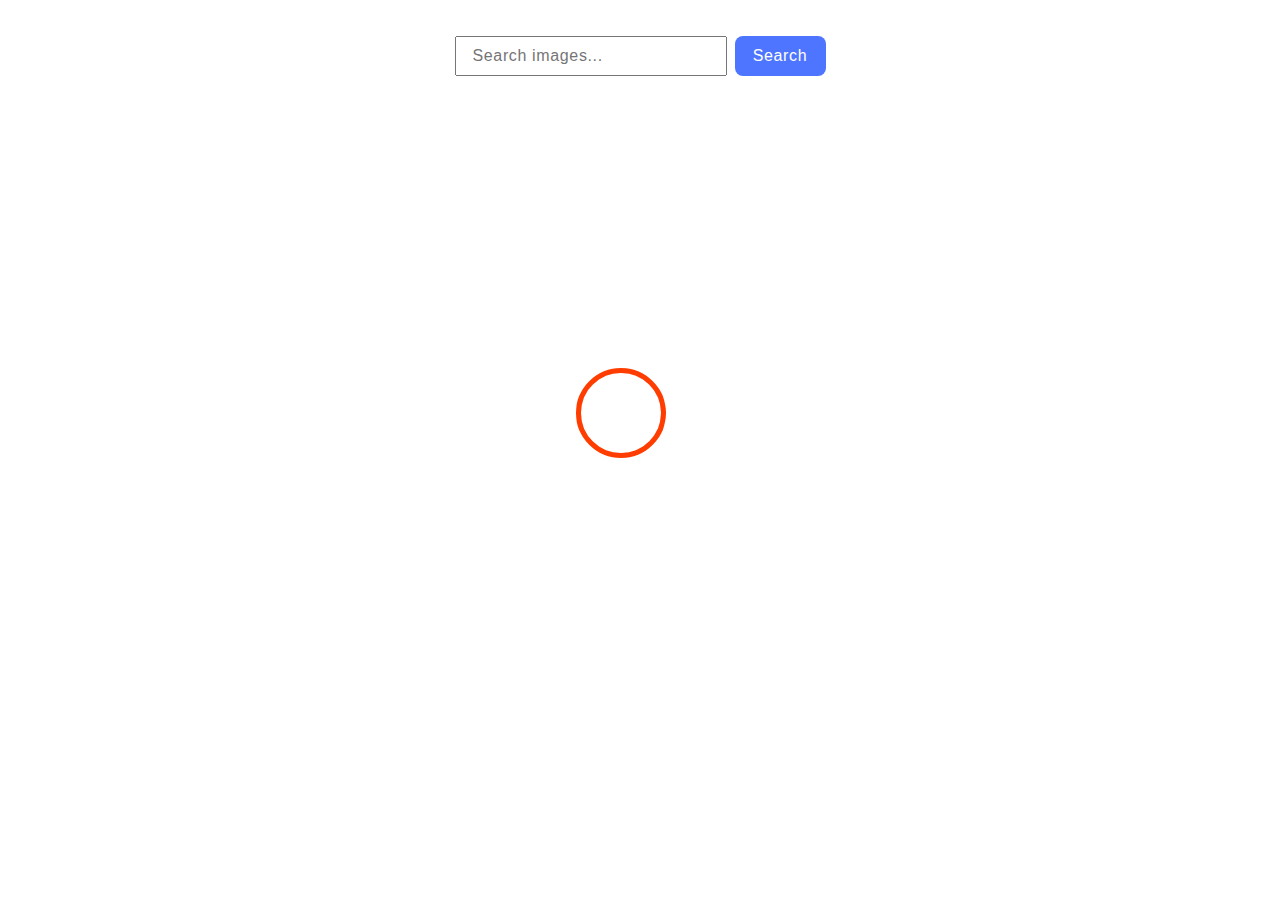
<file: src/index.html>
<!DOCTYPE html>
<html lang="en">
  <head>
    <meta charset="UTF-8" />
    <link rel="icon" type="image/svg+xml" href="/favicon.svg" />
    <meta name="viewport" content="width=device-width, initial-scale=1.0" />
    <title>Vanilla App Template</title>
    <link rel="stylesheet" href="./css/styles.css" />
  </head>
  <body>
    <main>
      <form class="form js-form">
        <label>
          <input
            type="text"
            name="search-text"
            placeholder="Search images..."
            required
          />
        </label>
        <button type="submit">Search</button>
      </form>
      <ul class="gallery"></ul>
      <span class="loader"></span>
    </main>

    <script type="module" src="./main.js"></script>
  </body>
</html>
</file>
<file: src/css/styles.css>
/**
  |============================
  | include css partials with
  | default @import url()
  |============================
*/
/* Common styles */
@import url('./reset.css');
@import url('./base.css');
@import url('./main.css');
</file>
